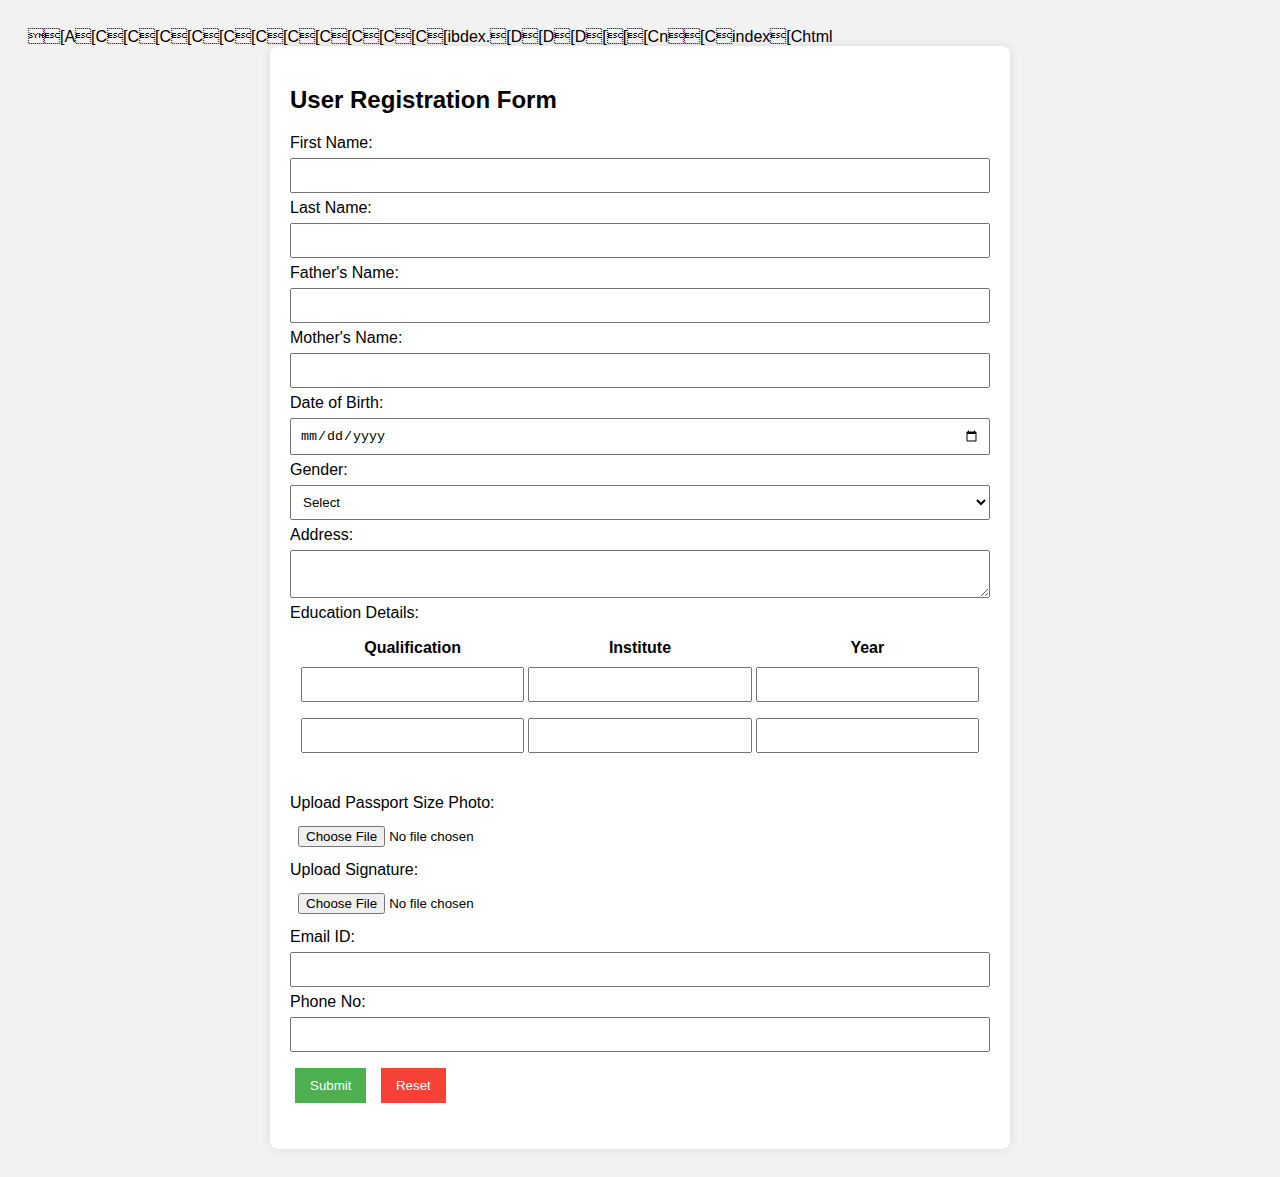
<file: index.html>
[A[C[C[C[C[C[C[C[C[C[C[C[ibdex.[D[D[D[[[Cn[Cindex[Chtml
<!DOCTYPE html>
<html lang="en">
<head>
  <meta charset="UTF-8" />
  <meta name="viewport" content="width=device-width, initial-scale=1.0" />
  <title>User Registration</title>
  <link rel="stylesheet" href="style.css" />
</head>
<body>
  <div class="form-container">
    <h2>User Registration Form</h2>
    <form id="registrationForm" enctype="multipart/form-data">
      <label>First Name:</label>
      <input type="text" name="firstName" required /><br />

      <label>Last Name:</label>
      <input type="text" name="lastName" required /><br />

      <label>Father's Name:</label>
      <input type="text" name="fathersName" required /><br />

      <label>Mother's Name:</label>
      <input type="text" name="mothersName" required /><br />

      <label>Date of Birth:</label>
      <input type="date" name="dob" required /><br />

      <label>Gender:</label>
      <select name="gender" required>
        <option value="">Select</option>
        <option value="Male">Male</option>
        <option value="Female">Female</option>
        <option value="Other">Other</option>
      </select><br />

      <label>Address:</label>
      <textarea name="address" required></textarea><br />

      <label>Education Details:</label>
      <table>
        <tr><th>Qualification</th><th>Institute</th><th>Year</th></tr>
        <tr>
          <td><input type="text" name="qual1" required /></td>
          <td><input type="text" name="inst1" required /></td>
          <td><input type="text" name="year1" required /></td>
        </tr>
        <tr>
            <td><input type="text" name="qual2" /></td>
          <td><input type="text" name="inst2" /></td>
          <td><input type="text" name="year2" /></td>
        </tr>
      </table><br />

      <label>Upload Passport Size Photo:</label>
      <input type="file" name="photo" accept="image/*" required /><br />

      <label>Upload Signature:</label>
      <input type="file" name="signature" accept="image/*" required /><br />

      <label>Email ID:</label>
      <input type="email" name="email" required /><br />

      <label>Phone No:</label>
      <input type="tel" name="phone" pattern="[0-9]{10}" required /><br />

      <button type="submit">Submit</button>
      <button type="reset">Reset</button>
    </form>
    <p id="message"></p>
  </div>
  <script src="script.js"></script>
</body>
</html>
</file>
<file: style.css>
body {
  font-family: Arial, sans-serif;
  background-color: #f2f2f2;
  padding: 20px;
}

.form-container {
  background-color: #fff;
  padding: 20px;
  border-radius: 8px;
  max-width: 700px;
  margin: auto;
  box-shadow: 0 0 10px rgba(0,0,0,0.1);
}

input, textarea, select, table {
  width: 100%;
  padding: 8px;
  margin: 6px 0;
  box-sizing: border-box;
}

button {
  padding: 10px 15px;
  margin: 10px 5px;
  background-color: #4CAF50;
  color: white;
  border: none;
  cursor: pointer;
}

button[type="reset"] {
  background-color: #f44336;
}

#message {
  font-weight: bold;
  color: green;
  margin-top: 15px;
}
</file>
